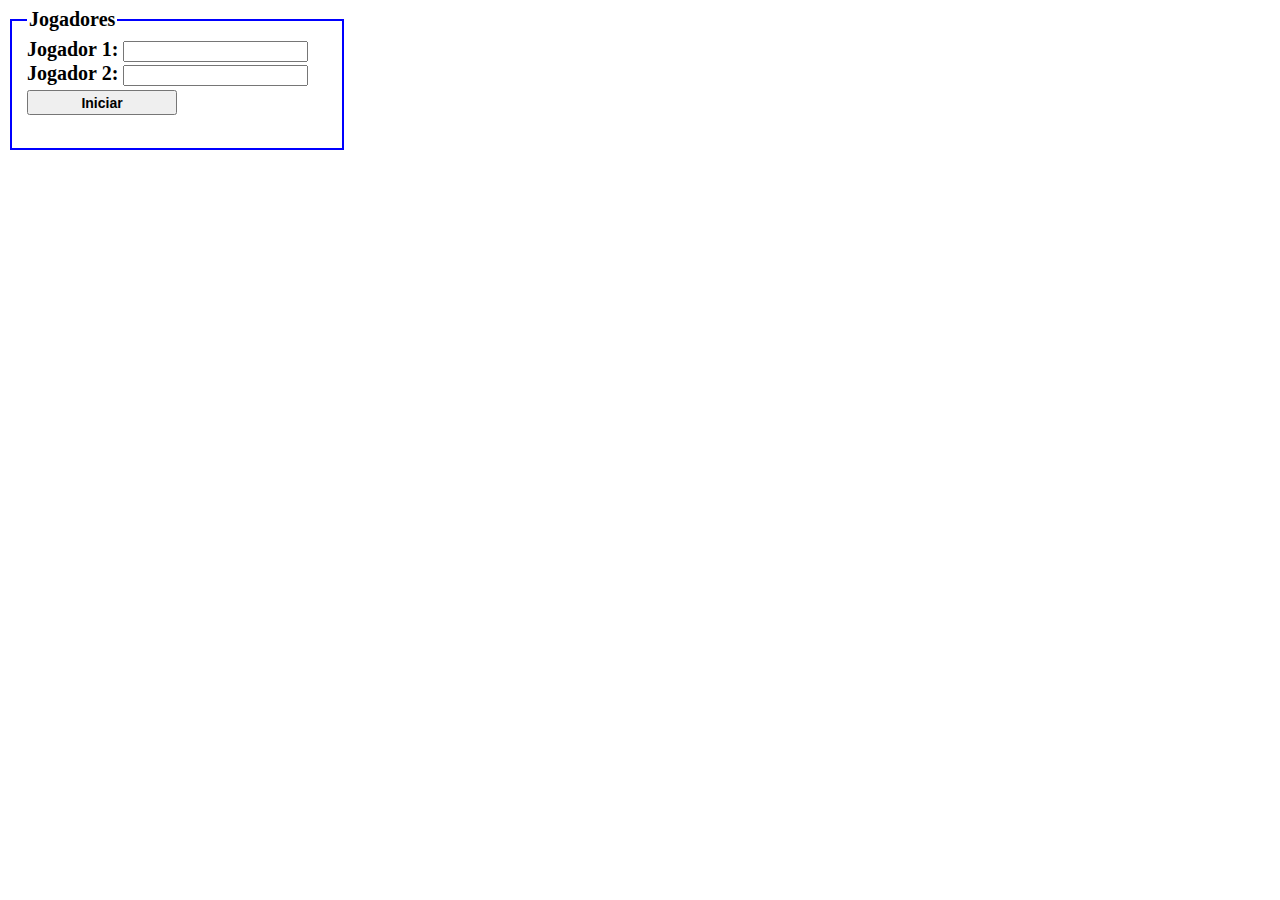
<file: terceira.html>
<!DOCTYPE HTML PUBLIC "-//W3C//DTD HTML 4.0 Transitional//EN">
<HTML>
 <HEAD>
  <TITLE> Jogo da Velha </TITLE>
  <META NAME="Generator" CONTENT="EditPlus">
  <META NAME="Author" CONTENT="">
  <META NAME="Keywords" CONTENT="">
  <META NAME="Description" CONTENT="">

  <style>

    table {width:550px; height:350px; border:1px solid black}
	table tr { background-color:red; font:bold 46px Verdana; color:white}
	table tr td {text-align:center; width:33.33%}
	table tr td:hover {cursor:pointer}
	input[type=button] {width:150px; height:50px; font-size:20px; font-weight:bold; margin-bottom:20px}
	fieldset {font-size:20; font-weight:bold; border:2px solid blue; width: 300px; margin-bottom:25px}

  </style>

  <script>

		//DEIXA A DIV GAME ESCONDIDA
		window.onload =	function() { document.getElementById('game').style.visibility = 'hidden' };
		
		function Jogador(nome, forma) {
			this.nome = nome;
			this.forma = forma;
		}
		
		var jogador1, jogador2;
		//Jogador da rodada
		var jogadorAtual;
		var formas = ['X', 'O'];
		var index = null;

		/*
			0 1 2
			3 4 5
			6 7 8
		*/
		var tabuleiro = new Array(9);


		initGame = function() {
			var nomeJogador1 = document.getElementById('jogador1').value;
			var nomeJogador2 = document.getElementById('jogador2').value;
			jogador1 = new Jogador(nomeJogador1, 0); //X
			jogador2 = new Jogador(nomeJogador2, 1); //O

			jogadorAtual = jogador1;
			setLabelJogadorAtual();

			//APOS DEFINIÇÃO DE JOGADORES, EXIBE A DIV E INICIA JOGO
			document.getElementById('game').style.visibility = 'visible';
			
		}

		/*Reinicia a partida*/
		reset = function() { window.location.reload(); }
		
		/*Seta o nome do jogador da rodada na página HTML*/
		setLabelJogadorAtual = function() {
			document.getElementById('jogadorAtual').innerHTML = 'Jogador atual:  ' + jogadorAtual.nome;
		}

		/*Verifica se o tabuleiro está completamente preenchido, se estiver, significa que ninguém venceu a rodada*/
		tabuleiroIsFilled = function() {
			var preenchidos = 0;
				for(var i = 0; i < tabuleiro.length; i++)
					if(tabuleiro[i]	!= undefined) 
						preenchidos++;
				return preenchidos == tabuleiro.length;
		}

		/*Verifica a existência de ocorrências de um mesmo elemento(X ou O) nas linhas do tabuleiro, procurando um vencedor*/
		allElementsInSomeLine = function() {
			for( var i = 0; i < 7; i += 3) {
				if ( tabuleiro[i] == 'X' && tabuleiro[i + 1] == 'X' && tabuleiro[i + 2] == 'X' ) { 
					alert (jogador1.nome + ' wins!!!');
					reset();
				}
				if ( tabuleiro[i] == 'O' && tabuleiro[i + 1] == 'O' && tabuleiro[i + 2] == 'O' ) {
					alert (jogador2.nome + ' wins!!!');
					reset();
				}
			}
		}

		/*Verifica a existência de ocorrências de um mesmo elemento(X ou O) nas colunas do tabuleiro, procurando um vencedor*/
		allElementsInSomeColumn = function() {
			for( var i = 0; i < 3; i++) {
				if ( tabuleiro[i] == 'X' && tabuleiro[i + 3] == 'X' && tabuleiro[i + 6] == 'X' ) { 
					alert (jogador1.nome + ' wins!!!');
					reset();
				}
				if ( tabuleiro[i] == 'O' && tabuleiro[i + 3] == 'O' && tabuleiro[i + 6] == 'O' ) {
					alert (jogador2.nome + ' wins!!!');
					reset();
				}
			}

		}

		/*Verifica a existência de ocorrências de um mesmo elemento(X ou O) nas diagonais do tabuleiro, procurando um vencedor*/
		allElementsInSomeDiagonal = function() {
			if ( (tabuleiro[0] == 'X' && tabuleiro[4] == 'X' && tabuleiro[8] == 'X') ||
	 			 (tabuleiro[2] == 'X' && tabuleiro[4] == 'X' && tabuleiro[6] == 'X')) {
					alert (jogador1.nome + ' wins!!!');
				reset();
			} else if ( (tabuleiro[0] == 'O' && tabuleiro[4] == 'O' && tabuleiro[8] == 'O') ||
					    (tabuleiro[2] == 'O' && tabuleiro[4] == 'O' && tabuleiro[6] == 'O') ) {
					alert (jogador2.nome + ' wins!!!');
				reset();
			} 
		}

		/*Preenche a célula da tabela HTML escolhida pelo usuário ao clicar, além de cuidar do jogador atual da rodada e chamar as funções
		  de verificação de algum ganhador */
		setOnCeil = function(cel, pos) { 
				if(tabuleiro[pos] == undefined) {
					cel.innerHTML = formas[jogadorAtual.forma];
					tabuleiro[pos] = formas[jogadorAtual.forma];

					//define o jogador da rodada
					(jogadorAtual.forma == 0) ? jogadorAtual = jogador2 : jogadorAtual = jogador1;
					setLabelJogadorAtual();

				} else alert('Ops. Already marked value for this =/');

				allElementsInSomeLine();
				allElementsInSomeColumn();
				allElementsInSomeDiagonal();
	
				if ( tabuleiroIsFilled() ) {
					alert ('Nobody wins! :(. Try Again');
					reset();
				}
				
			
		}

  </script>
 </HEAD>

 <BODY>
	<fieldset>
		<legend> Jogadores </legend>
		<label for="Jogador 1"> Jogador 1: </label>
		<input type="text" id="jogador1"/>
		<label for="Jogador 1"> Jogador 2: </label>
		<input type="text" id="jogador2"/>

		<input type="button" value="Iniciar" style="margin-top:4px; height:25px; width:150px; font-size:14px" onclick="javascript: initGame();"/>
	</fieldset>

	<h3 id="jogadorAtual"> </h3>

<div id="game">
	<table cellpadding="0" cellspacing="0">
		<tr border="1"> 
			<td onclick="javascript: setOnCeil(this, 0);" onmouseover="javascript: this.style.backgroundColor = 'blue'" onmouseout="javascript: this.style.backgroundColor = 'red'"> &nbsp; </td>
			<td onclick="javascript: setOnCeil(this, 1);" onmouseover="javascript: this.style.backgroundColor = 'blue'" onmouseout="javascript: this.style.backgroundColor = 'red'"> &nbsp; </td>
			<td onclick="javascript: setOnCeil(this, 2);" onmouseover="javascript: this.style.backgroundColor = 'blue'" onmouseout="javascript: this.style.backgroundColor = 'red'"> &nbsp; </td>
		</tr>
		<tr> 
			<td onclick="javascript: setOnCeil(this, 3);" onmouseover="javascript: this.style.backgroundColor = 'blue'" onmouseout="javascript: this.style.backgroundColor = 'red'"> &nbsp; </td>
			<td onclick="javascript: setOnCeil(this, 4);" onmouseover="javascript: this.style.backgroundColor = 'blue'" onmouseout="javascript: this.style.backgroundColor = 'red'"> &nbsp; </td>
			<td onclick="javascript: setOnCeil(this, 5);" onmouseover="javascript: this.style.backgroundColor = 'blue'" onmouseout="javascript: this.style.backgroundColor = 'red'"> &nbsp; </td>
		</tr>
		<tr> 
			<td onclick="javascript: setOnCeil(this, 6);" onmouseover="javascript: this.style.backgroundColor = 'blue'" onmouseout="javascript: this.style.backgroundColor = 'red'"> &nbsp; </td>
			<td onclick="javascript: setOnCeil(this, 7);" onmouseover="javascript: this.style.backgroundColor = 'blue'" onmouseout="javascript: this.style.backgroundColor = 'red'"> &nbsp; </td>
			<td onclick="javascript: setOnCeil(this, 8);" onmouseover="javascript: this.style.backgroundColor = 'blue'" onmouseout="javascript: this.style.backgroundColor = 'red'"> &nbsp; </td>
		</tr>
	</table>
</div>
  
 </BODY>
</HTML>
</file>
